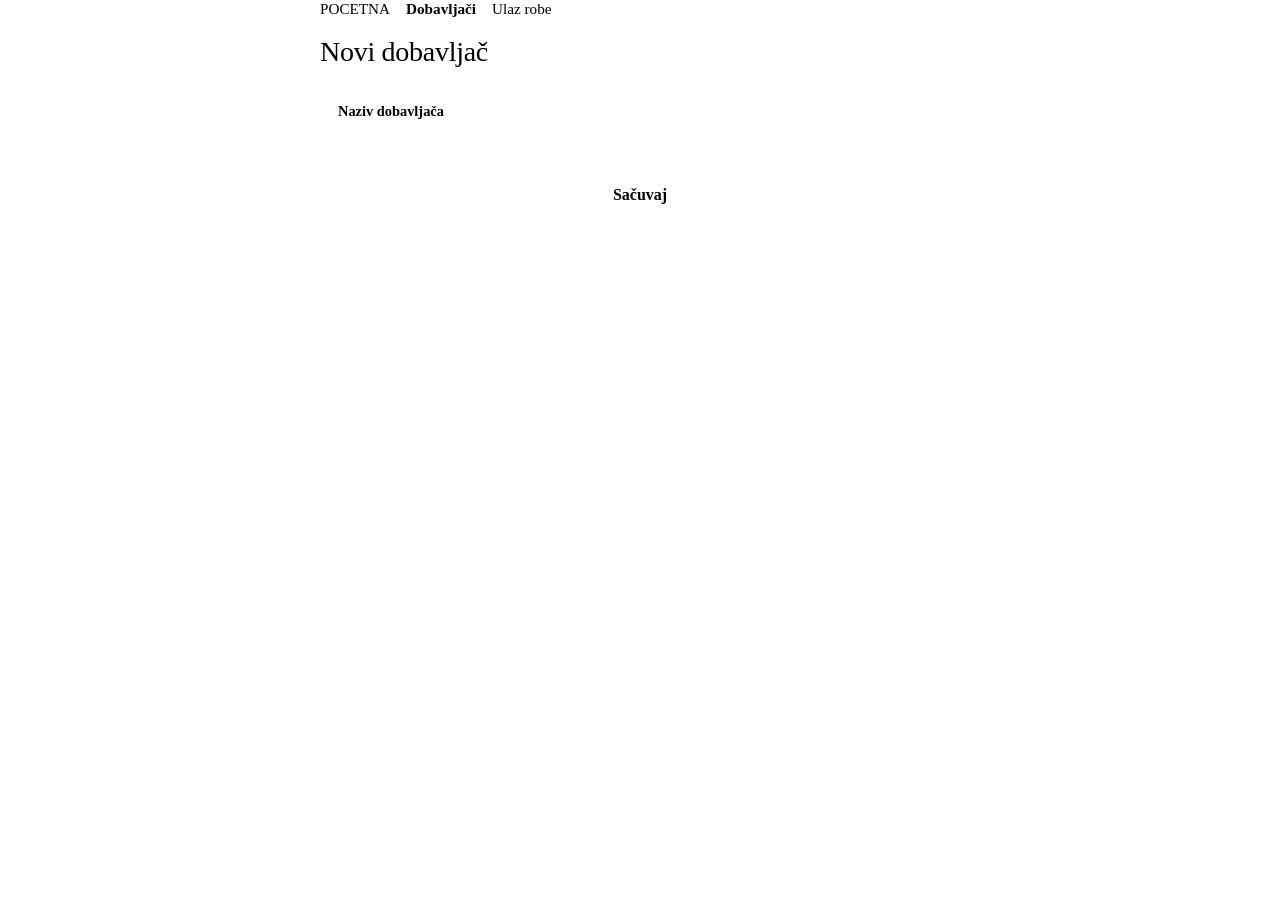
<file: static/dobavljaci.html>
<!doctype html>
<html lang="sr">
<head>
  <meta charset="utf-8">
  <meta name="viewport" content="width=device-width, initial-scale=1">
  <title>Dobavljači</title>
  <link rel="stylesheet" href="style.css">
</head>
<body>
  <main>
    <nav>
      <a href="pocetna.html">POCETNA</a>
      <a href="dobavljaci.html" aria-current="page">Dobavljači</a>
      <a href="ulaz.html">Ulaz robe</a>
    </nav>

    <h1>Novi dobavljač</h1>

    <!-- required i maxlength su samo udobnost za korisnika. Server uvek proverava ponovo. -->
    <form id="forma-dobavljac">
      <label>Naziv dobavljača
        <input id="naziv" name="naziv" type="text" required maxlength="100" autocomplete="off">
      </label>
      <button type="submit">Sačuvaj</button>
    </form>

    <!-- Ovde će kod iz JavaScript fajla ispisivati uspeh ili grešku -->
    <p id="poruka" role="status"></p>
  </main>

  <script src="dobavljaci.js"></script>
</body>
</html>
</file>
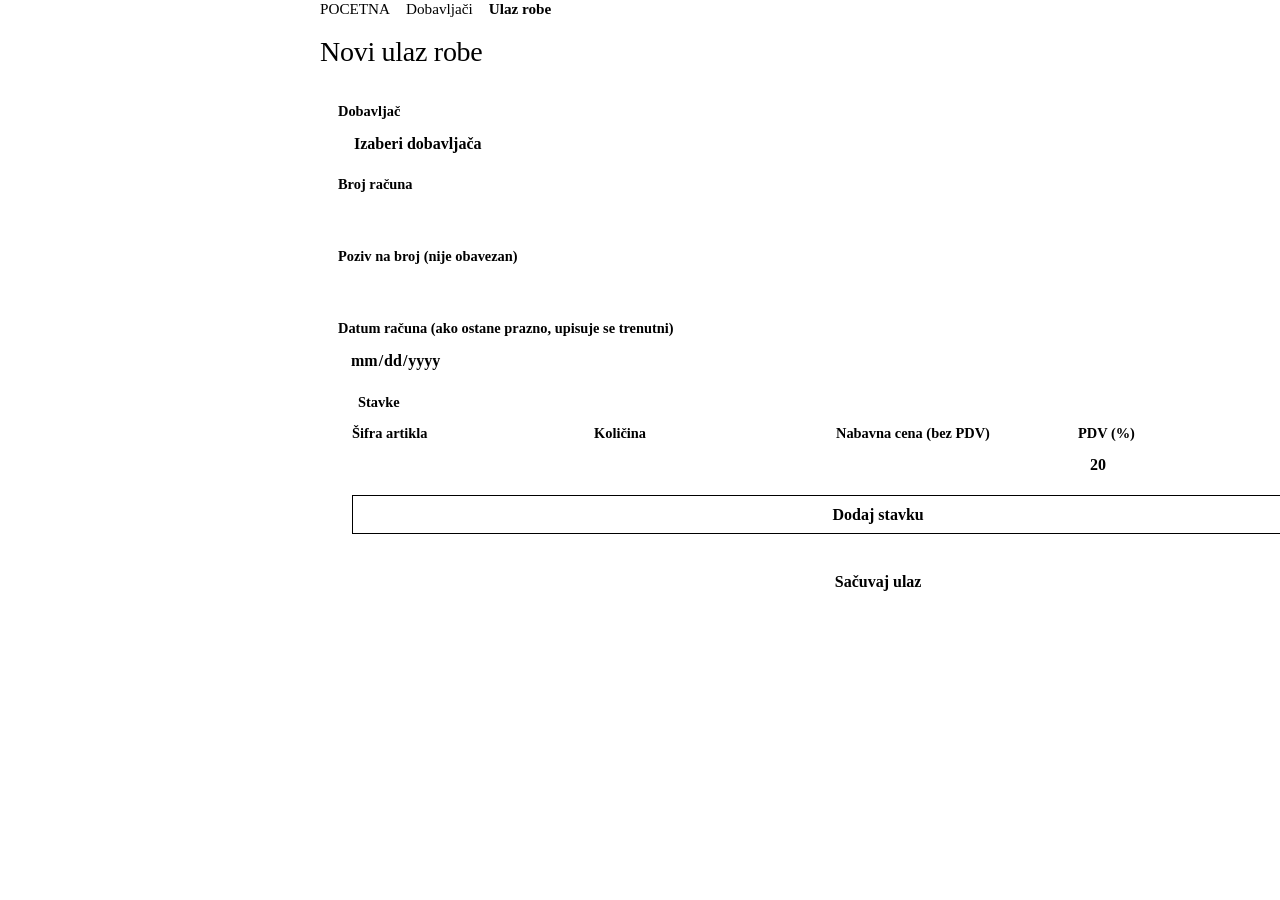
<file: static/ulaz.html>
<!doctype html>
<html lang="sr">
<head>
  <meta charset="utf-8">
  <meta name="viewport" content="width=device-width, initial-scale=1">
  <title>Ulaz robe</title>
  <link rel="stylesheet" href="style.css">
</head>
<body>
  <main>
    <nav>
      <a href="pocetna.html">POCETNA</a>
      <a href="dobavljaci.html">Dobavljači</a>
      <a href="ulaz.html" aria-current="page">Ulaz robe</a>
    </nav>

    <h1>Novi ulaz robe</h1>

    <!-- required, min i step su samo udobnost za korisnika. Server uvek proverava ponovo. -->
    <form id="forma-ulaz">
      <label>Dobavljač
        <!-- Opcije dodaje JavaScript iz spiska dobavljača sa servera -->
        <select id="dobavljac" name="dobavljac_id" required>
          <option value="">Izaberi dobavljača</option>
        </select>
      </label>

      <label>Broj računa
        <input id="racun_broj" name="racun_broj" type="text" required maxlength="100" autocomplete="off">
      </label>

      <label>Poziv na broj (nije obavezan)
        <input id="racun_poziv_na_broj" name="racun_poziv_na_broj" type="text" maxlength="100" autocomplete="off">
      </label>

      <label>Datum računa (ako ostane prazno, upisuje se trenutni)
        <input id="datum_vreme" name="datum_vreme" type="date">
      </label>

      <fieldset>
        <legend>Stavke</legend>

        <!-- Spisak stavki: početna stavka. Nove pravi JavaScript kopiranjem šablona ispod. -->
        <div id="stavke">
          <div class="stavka">
            <label>Šifra artikla
              <input name="sifra" type="number" min="1" step="1" inputmode="numeric" required>
            </label>
            <label>Količina
              <input name="kolicina" type="number" min="0.001" step="0.001" inputmode="decimal" required>
            </label>
            <label>Nabavna cena (bez PDV)
              <input name="nabavna_cena" type="number" min="0" step="0.01" inputmode="decimal" required>
            </label>
            <label>PDV (%)
              <input name="pdv" type="number" min="0" step="0.01" inputmode="decimal" value="20" required>
            </label>
            <button type="button" class="opasno ukloni-stavku" aria-label="Ukloni stavku">Ukloni</button>
          </div>
        </div>

        <button type="button" id="dodaj-stavku" class="sekundarno">Dodaj stavku</button>
      </fieldset>

      <button type="submit">Sačuvaj ulaz</button>
    </form>

    <p id="poruka" role="status"></p>
  </main>

  <!-- Šablon za novu stavku: JavaScript ga kopira (template.content.cloneNode(true)) -->
  <template id="stavka-sablon">
    <div class="stavka">
      <label>Šifra artikla
        <input name="sifra" type="number" min="1" step="1" inputmode="numeric" required>
      </label>
      <label>Količina
        <input name="kolicina" type="number" min="0.001" step="0.001" inputmode="decimal" required>
      </label>
      <label>Nabavna cena (bez PDV)
        <input name="nabavna_cena" type="number" min="0" step="0.01" inputmode="decimal" required>
      </label>
      <label>PDV (%)
        <input name="pdv" type="number" min="0" step="0.01" inputmode="decimal" value="20" required>
      </label>
      <button type="button" class="opasno ukloni-stavku" aria-label="Ukloni stavku">Ukloni</button>
    </div>
  </template>

  <!--
    Iskačući prozor za artikle koji ne postoje u bazi.
    JavaScript: dijalog.showModal() otvara, dijalog.close() zatvara.
    Za svaku nepoznatu stavku JS kopira šablon ispod u #novi-artikli-lista.
  -->
  <dialog id="novi-artikli-dijalog" aria-labelledby="novi-artikli-naslov">
    <header class="dijalog-zaglavlje">
      <h2 id="novi-artikli-naslov">Artikli koji ne postoje</h2>
      <p>
        Ovi artikli sa fakture nisu pronađeni. Popuni podatke i klikni
        „Dodaj artikal“ za svaki. Preostalo: <strong id="novi-artikli-preostalo">0</strong>
      </p>
    </header>

    <div id="novi-artikli-lista"></div>

    <footer class="dijalog-podnozje">
      <button type="button" id="novi-artikli-odustani" class="opasno">Odustani od unosa ulaza</button>
    </footer>
  </dialog>

  <!-- Šablon jedne forme za novi artikal. Tekstove u data-polje popunjava JavaScript. -->
  <template id="novi-artikal-sablon">
  <!-- Šta već znamo sa fakture (samo za prikaz, ne menja se) -->
    
    <form class="novi-artikal">
      <dl class="sazetak">
        <div><dt>Šifra dobavljača</dt><dd data-polje="sifra_dobavljac"></dd></div>
        <div><dt>Količina</dt><dd data-polje="kolicina"></dd></div>
        <div><dt>Nabavna cena</dt><dd data-polje="nabavna_cena"></dd></div>
        <div><dt>PDV (%)</dt><dd data-polje="pdv"></dd></div>
      </dl>

      <!-- Šta moramo da dopunimo. required i maxlength su samo udobnost, server proverava ponovo. -->
      <label>Naziv artikla
        <input name="naziv" type="text" required maxlength="255" autocomplete="off">
      </label>

      <label>Jedinica mere
        <input name="jedinica_mere" type="text" required maxlength="10" list="jedinice-mere" autocomplete="off">
      </label>

      <label>Bar kod (nije obavezan)
        <input name="bar_kod" type="text" maxlength="50" inputmode="numeric" autocomplete="off">
      </label>

      <label>Kategorija (nije obavezna)
        <input name="kategorija" type="text" maxlength="100" autocomplete="off" value="Nema">
      </label>

      <label>Prodajna cena (može i kasnije)
        <input name="prodajna_cena" type="number" min="0" step="0.01" inputmode="decimal" value="0">
      </label>

      <button type="submit" class="dodaj">Dodaj artikal</button>
    </form>
  </template>

  <!-- Predlozi za jedinicu mere (korisnik može da upiše i svoju) -->
  <datalist id="jedinice-mere">
    <option value="kom"></option>
    <option value="kg"></option>
    <option value="g"></option>
    <option value="l"></option>
    <option value="m"></option>
    <option value="pak"></option>
  </datalist>

  <script src="ulaz.js"></script>
</body>
</html>
</file>
<file: static/style.css>
/* =====================================================================
   OSNOVNI IZGLED — zajednički za sve stranice.
   Boje, font i veličine NISU ovde nego u tema.css (učitava se pre ovog fajla).
   Ovde je raspored: slova, polja, dugmad, zaglavlje sa menijem, prozori.
   ===================================================================== */

*, *::before, *::after { box-sizing: border-box; }

/* Sakriveno je uvek sakriveno (i kad element inače ima display: flex/grid) */
[hidden] { display: none !important; }

html {
  font-size: var(--velicina-teksta);
  -webkit-text-size-adjust: 100%;
}

body {
  margin: 0;
  font-family: var(--font-osnovni);
  line-height: var(--prored);
  color: var(--tekst);
  background: var(--pozadina);
  -webkit-font-smoothing: antialiased;
}

main {
  max-width: 640px;
  margin: 0 auto;
  padding: 24px var(--razmak) 64px;
}

h1, h2, h3 { line-height: 1.25; font-weight: var(--debljina-naslova); }
h1 { font-size: 1.75rem; margin: 0 0 16px; letter-spacing: -0.01em; }
h2 { font-size: 1.25rem; margin: 32px 0 10px; }
h3 { font-size: 1.1rem; }

a { color: var(--akcenat); text-underline-offset: 3px; }

/* Jasan okvir fokusa za tastaturu (lako se vidi gde si) */
:focus-visible { outline: 3px solid var(--akcenat); outline-offset: 2px; }
input:focus-visible, select:focus-visible, textarea:focus-visible { outline: none; }

.samo-citac {
  position: absolute;
  width: 1px;
  height: 1px;
  overflow: hidden;
  clip: rect(0 0 0 0);
  white-space: nowrap;
}

/* ---------- Forme i polja ---------- */

form {
  display: grid;
  gap: 14px;
  padding: 18px;
  background: var(--kartica);
  border: 1px solid var(--linija);
  border-radius: var(--zaobljenje);
}

label { display: grid; gap: 5px; font-size: 0.9rem; font-weight: 600; color: var(--prigusen); }

input, select, textarea {
  font: inherit;
  font-size: 1rem;                 /* bar 16px: telefon ne zumira polje pri kucanju */
  color: var(--tekst);
  background: var(--kartica);
  min-height: var(--min-visina-dugmeta);
  padding: 9px 12px;
  border: 1.5px solid var(--linija);
  border-radius: var(--zaobljenje-malo);
}
input[type="checkbox"], input[type="radio"] { min-height: 0; accent-color: var(--akcenat); }
input:focus, select:focus, textarea:focus {
  outline: none;
  border-color: var(--akcenat);
  box-shadow: var(--fokus);
}
input::placeholder, textarea::placeholder { color: var(--boja-tekst-iskljuceno); }
input:disabled, select:disabled { color: var(--prigusen); background: var(--povrsina-siva); }

fieldset {
  display: grid;
  gap: 12px;
  margin: 0;
  padding: 14px;
  border: 1px solid var(--linija);
  border-radius: var(--zaobljenje);
}
legend { padding: 0 6px; font-size: 0.9rem; font-weight: 600; color: var(--prigusen); }

/* ---------- Dugmad ---------- */

button, a.dugme {
  display: inline-flex;
  align-items: center;
  justify-content: center;
  gap: 8px;
  min-height: var(--min-visina-dugmeta);
  padding: 9px 18px;
  font: inherit;
  font-weight: 600;
  line-height: 1.2;
  color: var(--tekst-na-boji);
  text-decoration: none;
  background: var(--akcenat);
  border: 1.5px solid transparent;
  border-radius: var(--zaobljenje-malo);
  cursor: pointer;
  transition: background-color 0.12s, box-shadow 0.12s, color 0.12s;
}
/* Hover: blago tamnije (radi i za providna dugmad sa ikonicom) */
button:hover, a.dugme:hover { filter: brightness(0.93); }
button:disabled { cursor: not-allowed; opacity: 0.5; filter: none; }

button.sekundarno, a.dugme.sekundarno-veza, a.dugme-pregled {
  color: var(--akcenat);
  background: var(--kartica);
  border-color: var(--akcenat);
}
button.sekundarno:hover, a.dugme.sekundarno-veza:hover, a.dugme-pregled:hover { filter: none; background: var(--akcenat-svetlo); }
button.opasno {
  color: var(--greska);
  background: var(--kartica);
  border-color: var(--greska);
}
button.opasno:hover { filter: none; background: var(--greska-svetlo); }

.dugmad { display: flex; flex-wrap: wrap; gap: 10px; margin: 0 0 16px; }

/* Poruke o uspehu i grešci */
#poruka { min-height: 1.5em; margin: 12px 0 0; font-weight: 600; }
#poruka:empty { margin: 0; min-height: 0; }
#poruka.greska, #poruka.uspeh {
  padding: 10px 14px;
  border-radius: var(--zaobljenje-malo);
  border-left: 5px solid currentColor;
}
#poruka.greska { color: var(--greska); background: var(--greska-svetlo); }
#poruka.uspeh { color: var(--uspeh-tamno); background: var(--uspeh-svetlo); }

kbd {
  padding: 1px 6px;
  font-family: var(--font-mono);
  font-size: 0.8em;
  background: var(--povrsina-siva);
  border: 1px solid var(--linija);
  border-radius: 4px;
}

/* Navigacija unutar stranice (stari stil; glavni meni je u zaglavlju) */
nav { display: flex; gap: 16px; margin: 0 0 16px; font-size: 0.95rem; }
nav a { text-decoration: none; }
nav a:hover { text-decoration: underline; }
nav a[aria-current="page"] { color: var(--tekst); font-weight: 600; }

/* =====================================================================
   ZAGLAVLJE APLIKACIJE (ubacuje ga zaglavlje.js)
   Široki ekran: naziv | meni | korisnik. Uži ekran: naziv | dugme "Meni".
   ===================================================================== */

.app-zaglavlje {
  position: sticky;
  top: 0;
  z-index: 50;
  color: var(--zaglavlje-tekst);
  background: var(--zaglavlje-pozadina);
  box-shadow: var(--senka);
}
.app-zaglavlje-unutra {
  display: flex;
  align-items: center;
  gap: 18px;
  max-width: var(--sirina-strane);
  min-height: 64px;
  margin: 0 auto;
  padding: 0 var(--razmak);
}
.ikona-svg {
  width: 1.3em;
  height: 1.3em;
  flex: none;
  fill: none;
  stroke: currentColor;
  stroke-width: 2;
  stroke-linecap: round;
  stroke-linejoin: round;
}

.preskoci {
  position: absolute;
  left: 8px;
  top: -60px;
  padding: 8px 14px;
  font-weight: 700;
  color: var(--tekst);
  background: var(--kartica);
  border-radius: var(--zaobljenje-malo);
}
.preskoci:focus { top: 8px; }

.app-naziv {
  display: inline-flex;
  align-items: center;
  gap: 10px;
  flex: none;
  font-size: 1.2rem;
  font-weight: 800;
  letter-spacing: 0.01em;
  color: var(--naziv-radnje-boja);
  text-decoration: none;
}
.app-naziv .ikona-svg { width: 1.5em; height: 1.5em; }

.app-meni {
  display: flex;
  flex: 1;
  align-items: center;
  justify-content: space-between;
  gap: 12px;
  margin: 0;
  font-size: 1rem;
}
.app-meni ul { display: flex; flex-wrap: wrap; gap: 4px; margin: 0; padding: 0; list-style: none; }
.app-meni a {
  display: flex;
  align-items: center;
  gap: 8px;
  min-height: var(--min-visina-dugmeta);
  padding: 8px 14px;
  font-weight: 600;
  color: var(--zaglavlje-tekst);
  text-decoration: none;
  white-space: nowrap;
  border-radius: var(--zaobljenje-malo);
}
.app-meni a:hover { color: var(--zaglavlje-aktivno); text-decoration: none; background: rgba(255, 255, 255, 0.10); }
.app-meni a[aria-current="page"] {
  color: var(--tekst);
  background: var(--kartica);
}
.app-meni a[aria-current="page"] .ikona-svg { color: var(--akcenat); }

.app-korisnik { display: flex; align-items: center; gap: 10px; flex: none; }
.app-uloga {
  padding: 3px 10px;
  font-size: 0.85rem;
  font-weight: 700;
  color: var(--zaglavlje-tekst);
  border: 1px solid rgba(255, 255, 255, 0.35);
  border-radius: 999px;
}
.app-odjava {
  color: var(--zaglavlje-tekst);
  background: transparent;
  border-color: rgba(255, 255, 255, 0.45);
}
.app-odjava:hover { filter: none; color: var(--tekst); background: var(--kartica); }

.meni-dugme {
  display: none;
  margin-left: auto;
  color: var(--zaglavlje-tekst);
  background: transparent;
  border-color: rgba(255, 255, 255, 0.45);
}
.meni-dugme:hover { filter: none; color: var(--tekst); background: var(--kartica); }
.meni-dugme .meni-zatvori { display: none; }
.meni-dugme span { display: inline-flex; align-items: center; gap: 8px; }

/* Uži ekrani (tablet, telefon): meni se otvara dugmetom, stavke jedna ispod druge */
@media (max-width: 1239px) {
  .meni-dugme { display: inline-flex; }
  .app-meni {
    display: none;
    position: absolute;
    top: 100%;
    left: 0;
    right: 0;
    flex-direction: column;
    align-items: stretch;
    gap: 10px;
    padding: 10px var(--razmak) 18px;
    background: var(--zaglavlje-pozadina);
    box-shadow: var(--senka-velika);
    max-height: calc(100vh - 64px);
    overflow-y: auto;
  }
  .app-zaglavlje.otvoren .app-meni { display: flex; }
  .app-zaglavlje.otvoren .meni-otvori { display: none; }
  .app-zaglavlje.otvoren .meni-zatvori { display: inline-flex; }
  .app-meni ul { display: grid; grid-template-columns: repeat(auto-fill, minmax(220px, 1fr)); gap: 6px; }
  .app-meni a { min-height: 54px; padding: 10px 16px; font-size: 1.1rem; background: rgba(255, 255, 255, 0.06); }
  .app-korisnik { justify-content: space-between; padding-top: 10px; border-top: 1px solid rgba(255, 255, 255, 0.2); }
}
@media (max-width: 480px) {
  .app-naziv span { font-size: 1.05rem; }
  .app-meni ul { grid-template-columns: 1fr; }
}

/* =====================================================================
   ISKAČUĆI PROZORI
   ===================================================================== */

dialog {
  width: min(600px, 94vw);
  max-height: 90vh;
  padding: 0;
  color: var(--tekst);
  background: var(--pozadina);
  border: 0;
  border-radius: var(--zaobljenje-veliko);
  box-shadow: var(--senka-velika);
  overflow: auto;
}
dialog::backdrop { background: var(--prekrivac); }

.dijalog-zaglavlje { padding: 18px 18px 0; }
.dijalog-zaglavlje h2 { margin: 0 0 8px; }
.dijalog-zaglavlje p { margin: 0; color: var(--prigusen); font-size: 0.95rem; }

#novi-artikli-lista { display: grid; gap: 16px; padding: 16px; }

.novi-artikal {
  display: grid;
  gap: 12px;
  padding: 16px;
  background: var(--kartica);
  border: 1px solid var(--linija);
  border-radius: var(--zaobljenje);
}

/* Podaci sa fakture, samo za prikaz */
.sazetak {
  display: grid;
  grid-template-columns: 1fr 1fr;
  gap: 8px 16px;
  margin: 0;
  padding: 10px 12px;
  background: var(--pozadina);
  border-radius: var(--zaobljenje-malo);
  font-size: 0.95rem;
}
.sazetak dt { color: var(--prigusen); font-size: 0.85rem; }
.sazetak dd { margin: 0; font-weight: 600; word-break: break-word; }

.dijalog-podnozje {
  display: flex;
  flex-wrap: wrap;
  justify-content: flex-end;
  gap: 10px;
  padding: 0 16px 16px;
}

/* Stavke ulaza (stari raspored; ulaz.css ga zamenjuje karticama) */
.stavka {
  display: grid;
  grid-template-columns: 1fr 1fr;
  gap: 8px;
  align-items: end;
  padding-bottom: 12px;
  border-bottom: 1px dashed var(--linija);
}
.stavka:last-of-type { border-bottom: 0; padding-bottom: 0; }
@media (min-width: 560px) {
  .stavka { grid-template-columns: 1fr 1fr 1fr 1fr auto; }
}

/* =====================================================================
   PRIJAVA
   ===================================================================== */

main.uzak { max-width: 460px; padding-top: 7vh; }
.prijava-naslov { text-align: center; }
.prijava-naslov h1 { margin: 10px 0 4px; font-size: 2rem; }
.prijava-naslov p { margin: 0 0 22px; color: var(--prigusen); }
.prijava-logo {
  display: inline-grid;
  place-items: center;
  width: 72px;
  height: 72px;
  color: var(--tekst-na-boji);
  background: var(--boja-tamna);
  border-radius: 20px;
}
.prijava-logo .ikona-svg { width: 40px; height: 40px; }
main.uzak form { padding: 26px; gap: 18px; box-shadow: var(--senka); }
main.uzak label { font-size: 1rem; color: var(--tekst); }
main.uzak input { min-height: 52px; font-size: 1.1rem; }
main.uzak button[type="submit"] { min-height: 54px; font-size: 1.1rem; }

/* Manje pokreta za one koji su to uključili u sistemu */
@media (prefers-reduced-motion: reduce) {
  *, *::before, *::after { transition: none !important; animation: none !important; scroll-behavior: auto !important; }
}

/* Štampa: bez menija */
@media print {
  .app-zaglavlje { display: none; }
  body { background: #fff; }
}

/* =====================================================================
   IZVOZ TABELA (traku iznad tabele ubacuje izvoz.js)
   ===================================================================== */

.izvoz-traka {
  display: flex;
  flex-wrap: wrap;
  align-items: center;
  justify-content: flex-end;
  gap: 6px 8px;
  margin: 10px 0 8px;
}
.izvoz-oznaka { font-size: 0.9rem; font-weight: 600; color: var(--prigusen); }
.izvoz-dugme {
  min-height: 38px;
  padding: 6px 14px;
  font-size: 0.92rem;
  color: var(--akcenat);
  background: var(--kartica);
  border-color: var(--linija);
}
.izvoz-dugme::before {
  content: "";
  width: 1em;
  height: 1em;
  background: currentColor;
  -webkit-mask: url("data:image/svg+xml,%3Csvg xmlns='http://www.w3.org/2000/svg' viewBox='0 0 24 24' fill='none' stroke='black' stroke-width='2.4' stroke-linecap='round' stroke-linejoin='round'%3E%3Cpath d='M12 3v12M7 10l5 5 5-5M4 19h16'/%3E%3C/svg%3E") center / contain no-repeat;
          mask: url("data:image/svg+xml,%3Csvg xmlns='http://www.w3.org/2000/svg' viewBox='0 0 24 24' fill='none' stroke='black' stroke-width='2.4' stroke-linecap='round' stroke-linejoin='round'%3E%3Cpath d='M12 3v12M7 10l5 5 5-5M4 19h16'/%3E%3C/svg%3E") center / contain no-repeat;
}
.izvoz-dugme:hover { filter: none; border-color: var(--akcenat); background: var(--akcenat-svetlo); }
.izvoz-poruka { flex-basis: 100%; text-align: right; font-size: 0.9rem; font-weight: 600; color: var(--prigusen); }
.izvoz-poruka:empty { display: none; }
.opis-filtera { margin: 0 0 8px; font-size: 0.92rem; color: var(--prigusen); }
.opis-filtera:empty { display: none; }
@media print { .izvoz-traka { display: none; } }
</file>
